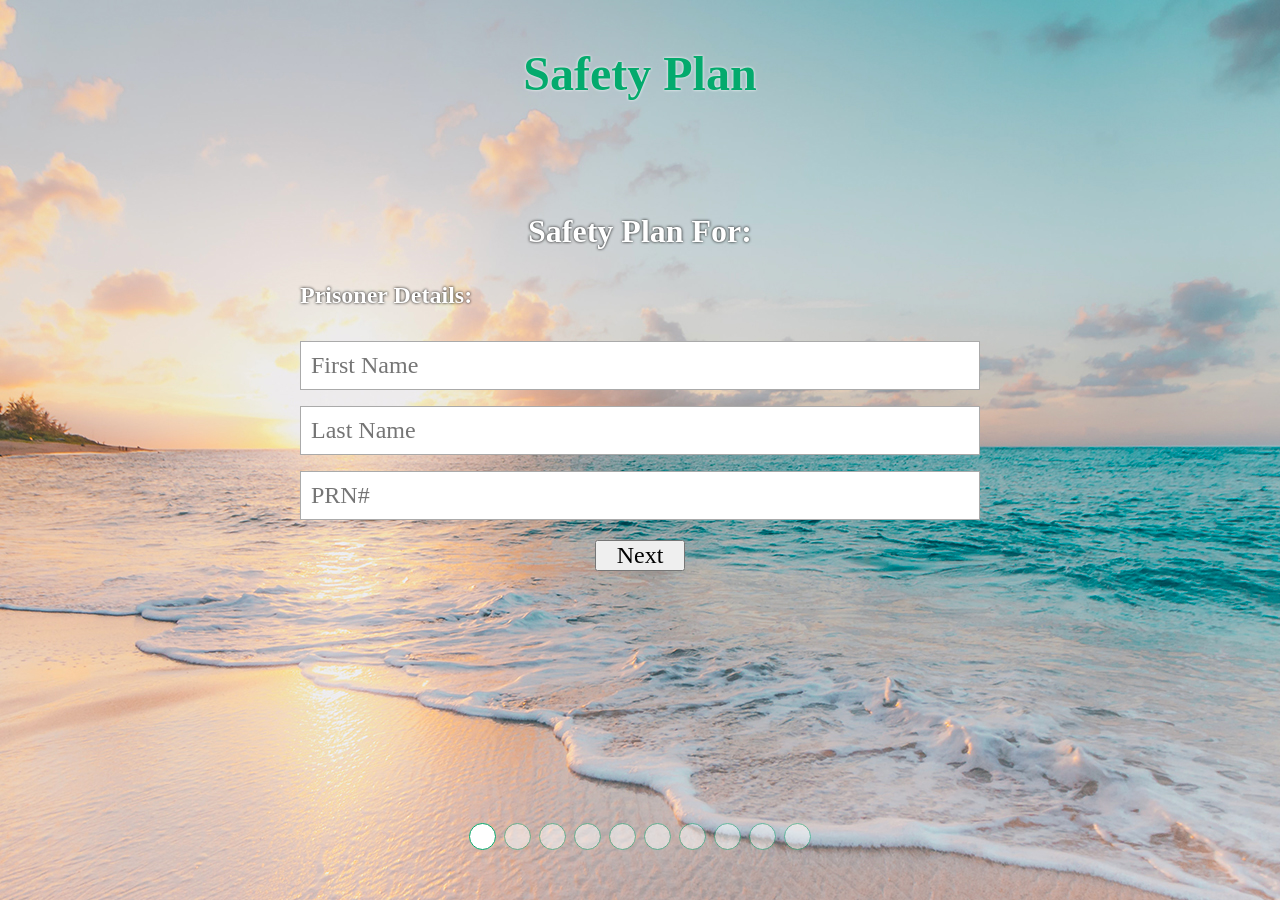
<file: Safety-Plan/index.html>
<!DOCTYPE html>
<html lang="en">
    <head>
        <meta charset="UTF-8" />
        <meta http-equiv="X-UA-Compatible" content="IE=edge" />
        <meta name="viewport" content="width=device-width, initial-scale=1.0" />
        <title>Safety Plan (Input)</title>
        <link rel="stylesheet" href="style.css" />
    </head>
    <body>
        <div class="container">

            <h1 class="title-h1">Safety Plan</h1>

            <form id="regForm">
                <!-- One "tab" for each step in the form: -->

                <div class="tab">
                    <h1>Safety Plan For:</h1>
                    <h4>Prisoner Details:</h4>
                    <p><input placeholder="First Name" /></p>
                    <p><input placeholder="Last Name" /></p>
                    <p><input placeholder="PRN#" /></p>
                </div>

                <div class="tab">
                    <h1>Sentence Length:</h1>
                    <h4>Sentence Start Date:</h4>
                    <p><input type="date" /></p>
                    <h4>Sentence End Date:</h4>
                    <p><input type="date" /></p>
                </div>

                <div class="tab">
                    <h1>My Goals & Aspirations:</h1>
                    <h4>What I want for my life and future is:</h4>
                    <p>
                        <textarea placeholder="" rows="1"></textarea>
                    </p>
                </div>

                <div class="tab">
                    <h1>Warning Signs:</h1>
                    <h4>What is an unbalanced life for me?</h4>
                    <p>
                        <textarea placeholder="" rows="1"></textarea>
                    </p>
                    <h4>How will I manage these things and stay balanced?</h4>
                    <p>
                        <textarea placeholder="" rows="1"></textarea>
                    </p>
                </div>

                <div class="tab">
                    <h1>Distressing Situations:</h1>
                    <h4>
                        What are the distressing situations that I'm going to
                        have to tolerate?
                    </h4>
                    <p>
                        <textarea placeholder="" rows="1"></textarea>
                    </p>
                    <h4>
                        How can I tolerate the situations without making them
                        worse?
                    </h4>
                    <p>
                        <textarea placeholder="" rows="1"></textarea>
                    </p>
                    <h4>
                        What sort of interactions with others could put me at
                        risk?
                    </h4>
                    <p>
                        <textarea placeholder="" rows="1"></textarea>
                    </p>
                    <h4>What can I do when this happens?</h4>
                    <p>
                        <textarea placeholder="" rows="1"></textarea>
                    </p>
                </div>

                <div class="tab">
                    <h1>My Unhealthy & Risky Thoughts:</h1>
                    <h4>
                        What might I be thinking when I'm at risk or
                        reoffending?
                    </h4>
                    <p>
                        <textarea placeholder="" rows="1"></textarea>
                    </p>
                    <h4>What can I tell myself to stop my risky thoughts?</h4>
                    <p>
                        <textarea placeholder="" rows="1"></textarea>
                    </p>
                </div>

                <div class="tab">
                    <h1>My Unhealthy & Risky Feelings:</h1>
                    <h4>
                        How might I feel emotionlly when I'm at risk of
                        reoffending?
                    </h4>
                    <p>
                        <textarea placeholder="" rows="1"></textarea>
                    </p>
                    <h4>Physical feelings that go with these emotions</h4>
                    <p>
                        <textarea placeholder="" rows="1"></textarea>
                    </p>
                    <h4>What can I do to manage these emotions?</h4>
                    <p>
                        <textarea placeholder="" rows="1"></textarea>
                    </p>
                </div>

                <div class="tab">
                    <div id="inputDiv">
                        <h1>High Risk Situations:</h1>
                        <h4>High risk situation1:</h4>
                        <p>
                            <textarea placeholder="" rows="1"></textarea>
                        </p>
                        <h4>Why is this a risk for me?</h4>
                        <p>
                            <textarea placeholder="" rows="1"></textarea>
                        </p>
                        <h4>
                            What will I do to manage or cope with this high risk
                            situation?
                        </h4>
                        <p>
                            <textarea placeholder="" rows="1"></textarea>
                        </p>
                    </div>

                    <div id="content"></div>

                    <input
                        type="button"
                        value="Add High Risk Situation"
                        onclick="addRow(1)"
                    />
                    <input
                        type="button"
                        value="Remove High Risk Situation"
                        onclick="removeRow(1)"
                    />
                </div>

                <div class="tab">
                    <h1>Release Plan:</h1>
                    <h4>Where will I live?</h4>
                    <p>
                        <textarea placeholder="" rows="1"></textarea>
                    </p>
                    <h4>What are my employment plans?</h4>
                    <p>
                        <textarea placeholder="" rows="1"></textarea>
                    </p>
                    <h4>
                        What do I plan to do with my spare time?(e.g. hobbies,
                        activites)
                    </h4>
                    <p>
                        <textarea placeholder="" rows="1"></textarea>
                    </p>
                </div>

                <div class="tab">
                    <h1>Support Network:</h1>
                    <h4>Whoare my personal supports?</h4>
                    <p>
                        <textarea placeholder="Name" rows="1"></textarea>
                    </p>
                    <p>
                        <textarea placeholder="Contact Details" rows="1"></textarea>
                    </p>
                    <h4>Who are my professional supports?</h4>
                    <p>
                        <textarea placeholder="Name" rows="1"></textarea>
                    </p>
                    <p>
                        <textarea placeholder="Contact Details" rows="1"></textarea>
                    </p>
                    <h4>
                        If my behaviour endangers others or myself, I want my
                        supports to:
                    </h4>
                    <p>
                        <textarea placeholder="" rows="1"></textarea>
                    </p>
                </div>
    
            </form>
            
            <div class="btn-section">
                <button
                    type="button"
                    id="prevBtn"
                    onclick="nextPrev(-1)"
                >
                    Previous
                </button>
                <button
                    type="button"
                    id="nextBtn"
                    onclick="nextPrev(1)"
                >
                    Next
                </button>
            </div>

            <!-- Circles which indicates the steps of the form: -->
            <div id="circle-div">
                <span class="step"></span>
                <span class="step"></span>
                <span class="step"></span>
                <span class="step"></span>
                <span class="step"></span>
                <span class="step"></span>
                <span class="step"></span>
                <span class="step"></span>
                <span class="step"></span>
                <span class="step"></span>
            </div>

        </div>

        <script src="index.js"></script>
    </body>
</html>
</file>
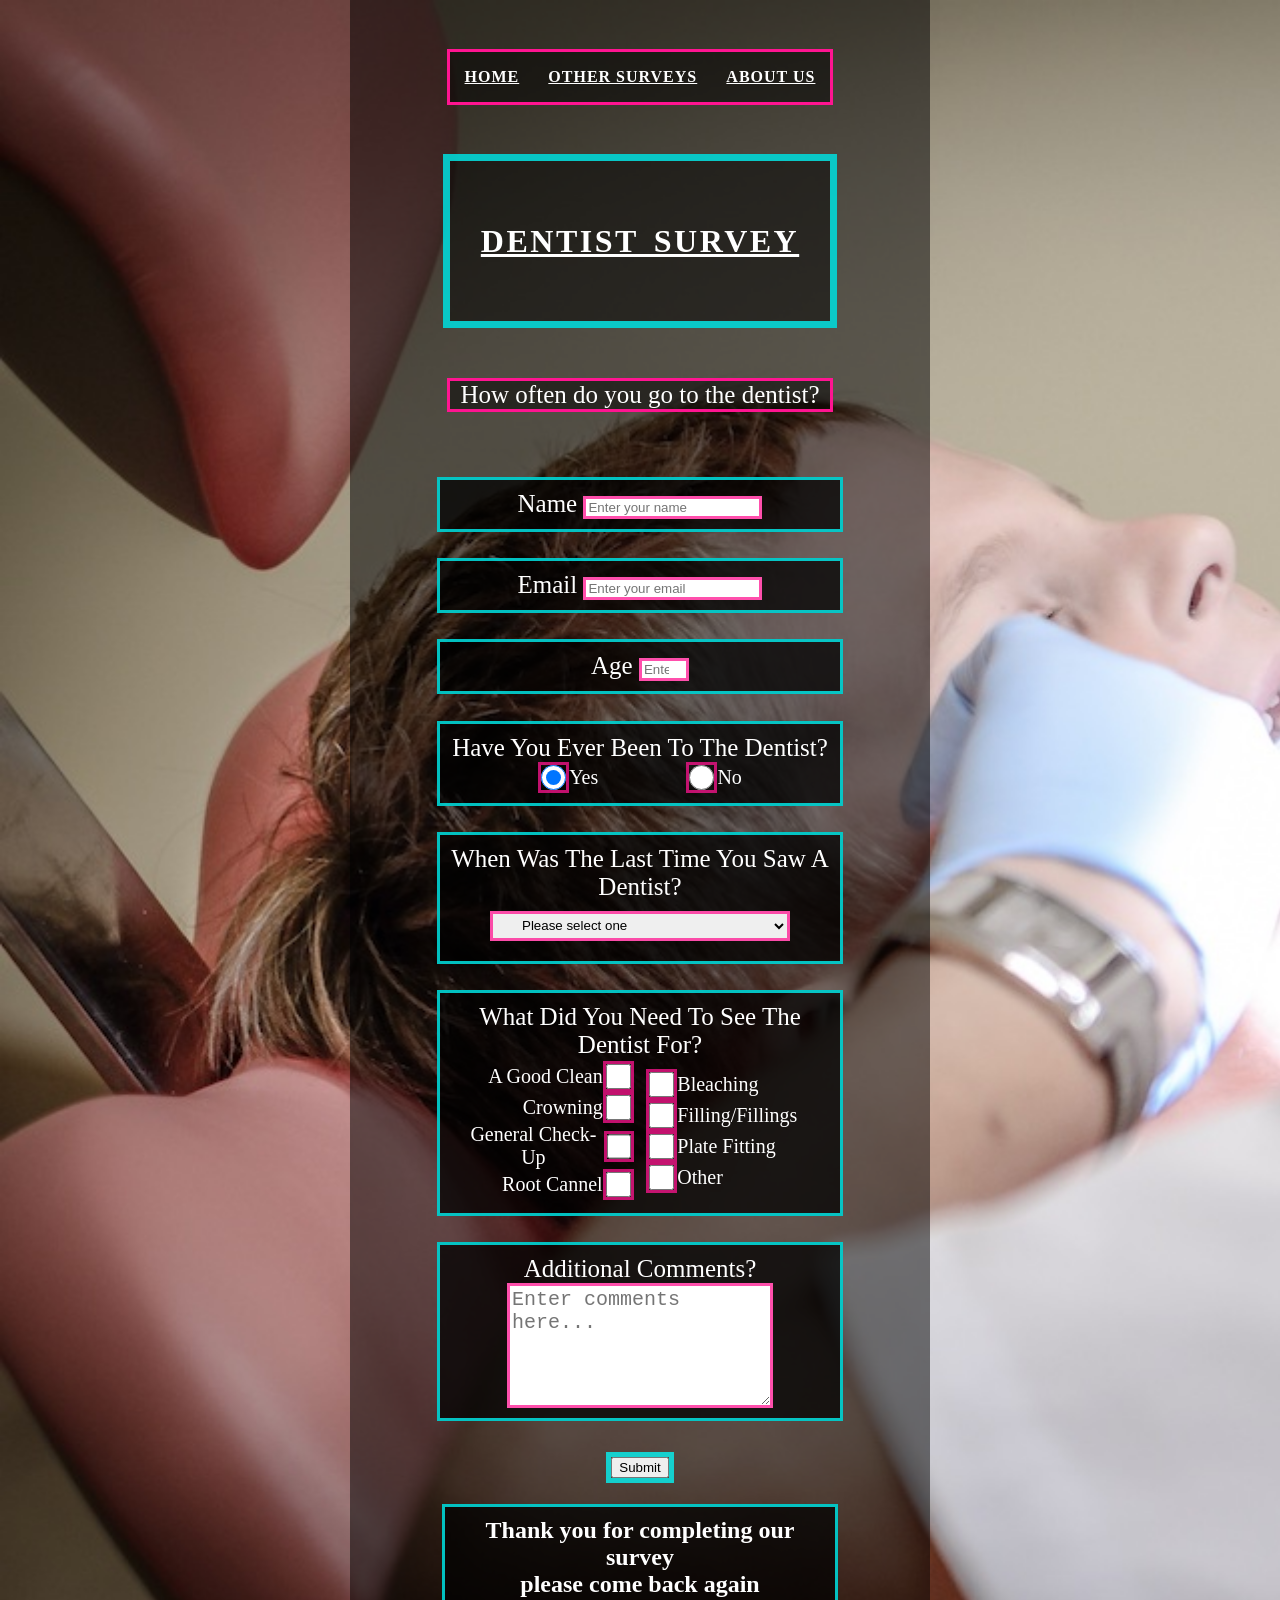
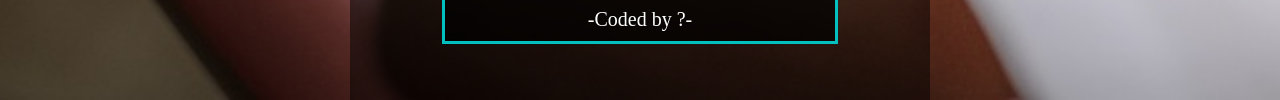
<file: Survey/index.html>
<!DOCTYPE html>
<html lang="en">

<head>
    <meta charset="UTF-8">
    <meta name="viewport" content="width=device-width, initial-scale=1.0">
    <link rel="stylesheet" href="style.css">
    <title>Survey</title>
</head>

<body>

    <div id="mainpage">
        
        <nav id="nav">
            <a href="#home"><strong>Home</strong></a>
            <a href="#homepage"><strong>Other Surveys</strong></a>
            <a href="#about-us"><strong>About Us</strong></a>
        </nav>
        
        <h1 id="title">Dentist Survey</h1>
        
        <p id="description">How often do you go to the dentist?</p>

        <form id="survey-form">
            <label class="label" id="name-label">Name
                <input type="text" name="name" id="name" placeholder="Enter your name" required>
            </label>

            <label class="label" id="email-label">Email
                <input type="email" name="email" id="email" placeholder="Enter your email" required>
            </label>

            <label class="label" id="number-label">Age
                <input type="number" name="age" id="number" min="5" max="25" placeholder="Enter your age">
            </label>

            <label class="label" id="label-yes-no">Have you ever been to the dentist?
                <div class="yes-no-buttons">
                    <p>
                        <input class="radio" type="radio" name="yes-no" value="yes" checked />Yes
                    </p>
                    <p>
                        <input class="radio" type="radio" name="yes-no" value="no" />No
                    </p>
                </div>
            </label>

            <label class="label" id="label-dropdown">When was the last time you saw a dentist?
                <select id="dropdown" name="option" required>
                    <option disabled selected value="">Please select one</option>
                    <option value="first">Last Week</option>
                    <option value="second">Last Month</option>
                    <option value="third">6 Months +</option>
                    <option value="fourth">12 Months +</option>
                    <option value="fifth">24 Months +</option>
                </select>
            </label>

            <label class="label" id="label-options">What did you need to see the dentist for?
                <div class="options">
                    <div class="option-column">
                        <p>A good clean<input class="input" type="checkbox" name="Action" value="A good clean"></p>
                        <p>Crowning<input class="input" type="checkbox" name="Adventure" value="Crowning"></p>
                        <p>General Check-Up<input class="input" type="checkbox" name="Battle Royale" value="General Check-Up"></p>
                        <p>Root Cannel<input class="input" type="checkbox" name="Fighting" value="Root Cannel"></p>
                    </div>
                    <div class="option-column" id="right">
                        <p><input class="input" type="checkbox" name="Rougelike" value="Bleaching">Bleaching</p>
                        <p><input class="input" type="checkbox" name="RPG" value="Filling/Fillings">Filling/Fillings</p>
                        <p><input class="input" type="checkbox" name="Shooter" value="Plate Fitting">Plate Fitting</p>
                        <p><input class="input" type="checkbox" name="Other" value="Other">Other</p>
                    </div>
                </div>
            </label>

            <label class="label" id="label-comments">Additional Comments?
                <p><textarea name="comments" id="comments" cols="20" rows="5"
                        placeholder="Enter comments here..."></textarea></p>
            </label>

            <input id="submit" type="submit">

            <footer>
                <strong>Thank you for completing our survey<br>please come back again</strong>
                <p>-Coded by ?-</p>
            </footer>
        </form>
    </div>

</body>

</html>
</file>
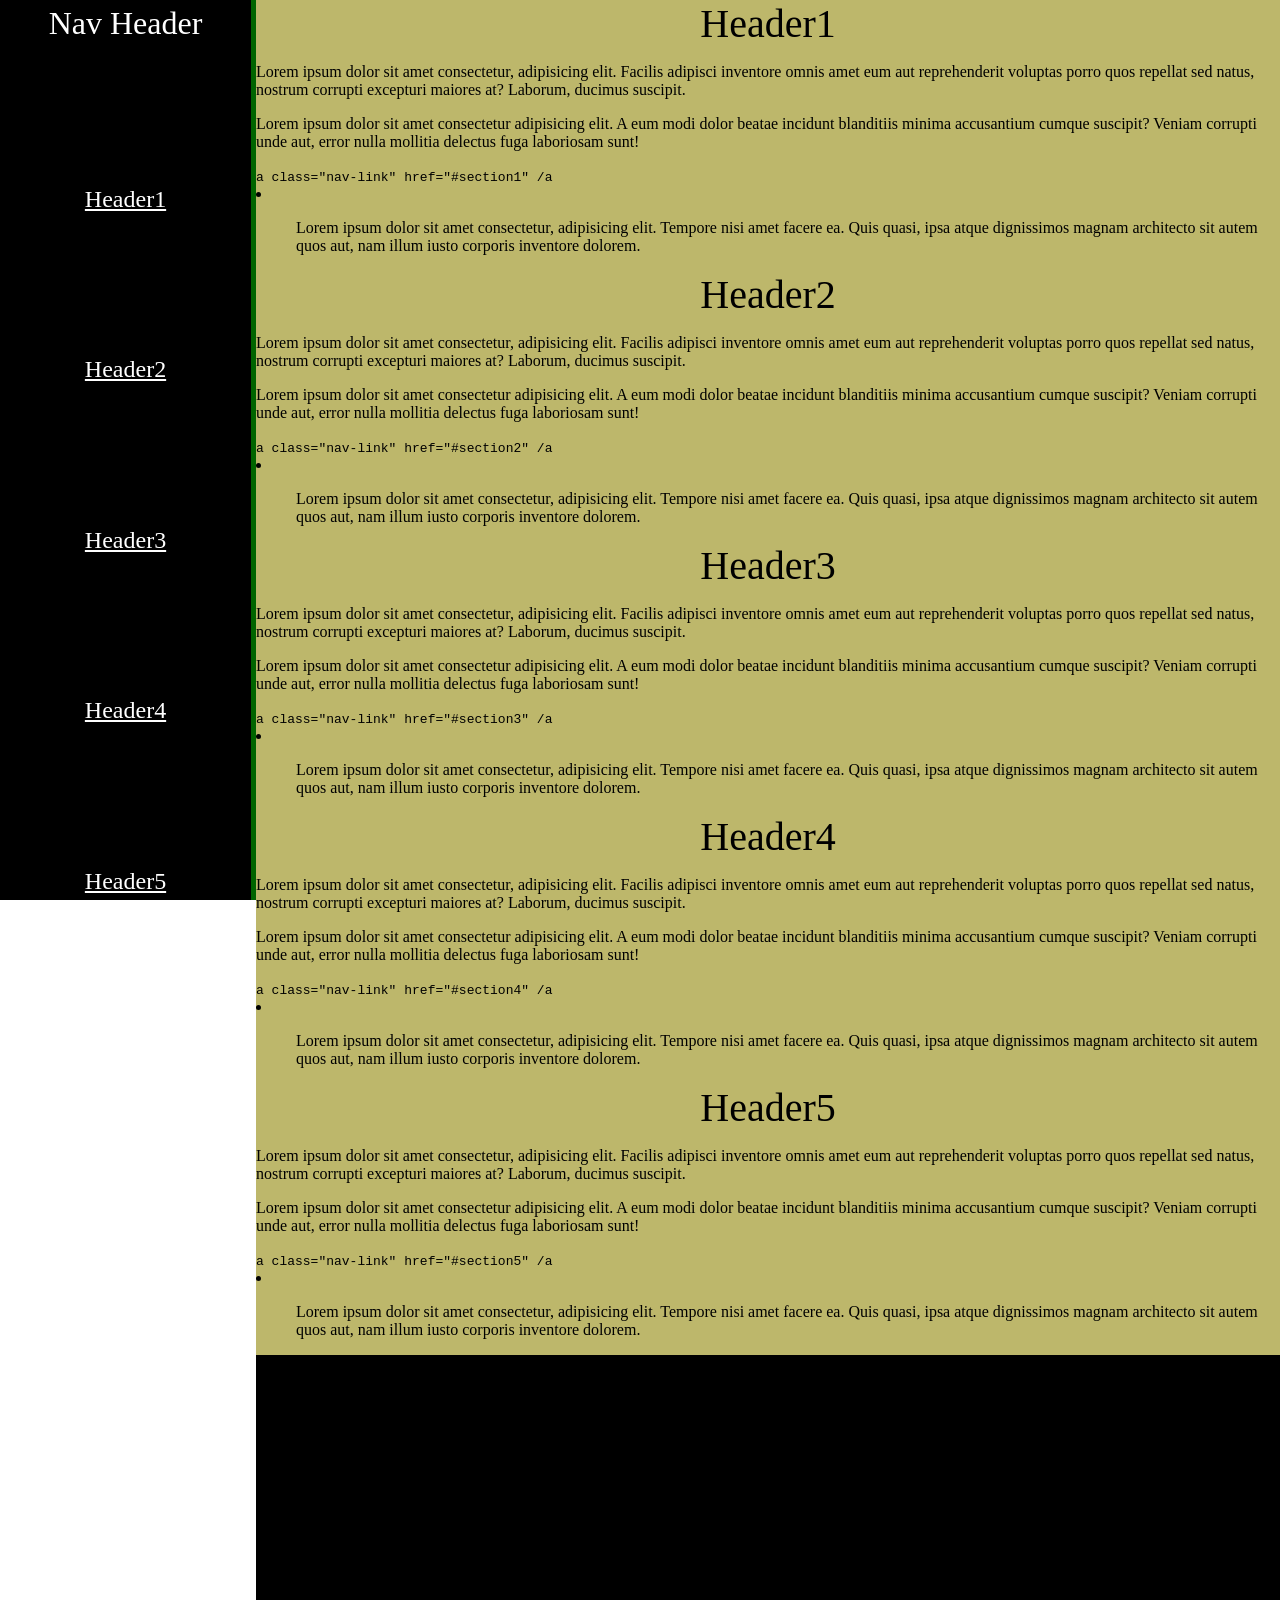
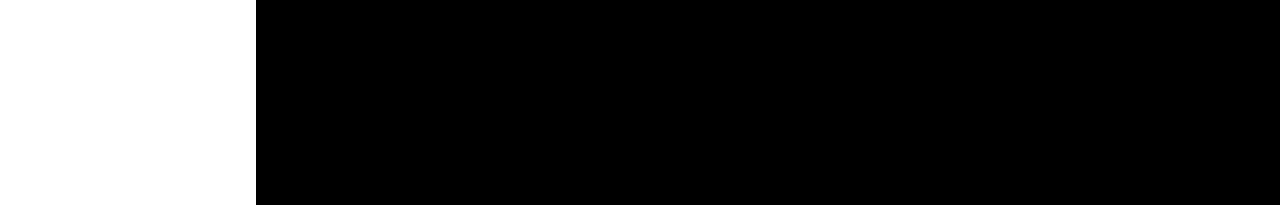
<file: Technical-Doc/index.html>
<!DOCTYPE html>
<html lang="en">

<head>
    <meta charset="UTF-8">
    <meta name="viewport" content="width=device-width, initial-scale=1.0">
    <link rel="stylesheet" href="style.css">
    <title>Technical Doc</title>
</head>

<body>
    <nav id="navbar">
        <header class="nav-header">Nav Header</header>
        <a class="nav-link" href="#header1">Header1</a>
        <a class="nav-link" href="#header2">Header2</a>
        <a class="nav-link" href="#header3">Header3</a>
        <a class="nav-link" href="#header4">Header4</a>
        <a class="nav-link" href="#header5">Header5</a>
    </nav>

    <!-- .main section needs at least 10 <p> elements
        .main section needs at least 5 <code> elements
        .main section needs at least 5 <li> elements 
    -->

    <main id="main-doc">
        <section id="header1" class="main-section">
            <header class="section-headers">Header1</header>
            <p>Lorem ipsum dolor sit amet consectetur, adipisicing elit. Facilis adipisci inventore omnis amet eum aut reprehenderit voluptas porro quos repellat sed natus, nostrum corrupti excepturi maiores at? Laborum, ducimus suscipit.</p>
            <p>Lorem ipsum dolor sit amet consectetur adipisicing elit. A eum modi dolor beatae incidunt blanditiis minima accusantium cumque suscipit? Veniam corrupti unde aut, error nulla mollitia delectus fuga laboriosam sunt!</p>
            <code> a class="nav-link" href="#section1" /a </code>
            <li>
                <ul>Lorem ipsum dolor sit amet consectetur, adipisicing elit. Tempore nisi amet facere ea. Quis quasi, ipsa atque dignissimos magnam architecto sit autem quos aut, nam illum iusto corporis inventore dolorem.</ul>
            </li>
        </section>
        <section id="header2" class="main-section">
            <header class="section-headers">Header2</header>
            <p>Lorem ipsum dolor sit amet consectetur, adipisicing elit. Facilis adipisci inventore omnis amet eum aut reprehenderit voluptas porro quos repellat sed natus, nostrum corrupti excepturi maiores at? Laborum, ducimus suscipit.</p>
            <p>Lorem ipsum dolor sit amet consectetur adipisicing elit. A eum modi dolor beatae incidunt blanditiis minima accusantium cumque suscipit? Veniam corrupti unde aut, error nulla mollitia delectus fuga laboriosam sunt!</p>
            <code> a class="nav-link" href="#section2" /a </code>
            <li>
                <ul>Lorem ipsum dolor sit amet consectetur, adipisicing elit. Tempore nisi amet facere ea. Quis quasi, ipsa atque dignissimos magnam architecto sit autem quos aut, nam illum iusto corporis inventore dolorem.</ul>
            </li>
        </section>
        <section id="header3" class="main-section">
            <header class="section-headers">Header3</header>
            <p>Lorem ipsum dolor sit amet consectetur, adipisicing elit. Facilis adipisci inventore omnis amet eum aut reprehenderit voluptas porro quos repellat sed natus, nostrum corrupti excepturi maiores at? Laborum, ducimus suscipit.</p>
            <p>Lorem ipsum dolor sit amet consectetur adipisicing elit. A eum modi dolor beatae incidunt blanditiis minima accusantium cumque suscipit? Veniam corrupti unde aut, error nulla mollitia delectus fuga laboriosam sunt!</p>
            <code> a class="nav-link" href="#section3" /a </code>
            <li>
                <ul>Lorem ipsum dolor sit amet consectetur, adipisicing elit. Tempore nisi amet facere ea. Quis quasi, ipsa atque dignissimos magnam architecto sit autem quos aut, nam illum iusto corporis inventore dolorem.</ul>
            </li>
        </section>
        <section id="header4" class="main-section">
            <header class="section-headers">Header4</header>
            <p>Lorem ipsum dolor sit amet consectetur, adipisicing elit. Facilis adipisci inventore omnis amet eum aut reprehenderit voluptas porro quos repellat sed natus, nostrum corrupti excepturi maiores at? Laborum, ducimus suscipit.</p>
            <p>Lorem ipsum dolor sit amet consectetur adipisicing elit. A eum modi dolor beatae incidunt blanditiis minima accusantium cumque suscipit? Veniam corrupti unde aut, error nulla mollitia delectus fuga laboriosam sunt!</p>
            <code> a class="nav-link" href="#section4" /a </code>
            <li>
                <ul>Lorem ipsum dolor sit amet consectetur, adipisicing elit. Tempore nisi amet facere ea. Quis quasi, ipsa atque dignissimos magnam architecto sit autem quos aut, nam illum iusto corporis inventore dolorem.</ul>
            </li>
        </section>
        <section id="header5" class="main-section">
            <header class="section-headers">Header5</header>
            <p>Lorem ipsum dolor sit amet consectetur, adipisicing elit. Facilis adipisci inventore omnis amet eum aut reprehenderit voluptas porro quos repellat sed natus, nostrum corrupti excepturi maiores at? Laborum, ducimus suscipit.</p>
            <p>Lorem ipsum dolor sit amet consectetur adipisicing elit. A eum modi dolor beatae incidunt blanditiis minima accusantium cumque suscipit? Veniam corrupti unde aut, error nulla mollitia delectus fuga laboriosam sunt!</p>
            <code> a class="nav-link" href="#section5" /a </code>
            <li>
                <ul>Lorem ipsum dolor sit amet consectetur, adipisicing elit. Tempore nisi amet facere ea. Quis quasi, ipsa atque dignissimos magnam architecto sit autem quos aut, nam illum iusto corporis inventore dolorem.</ul>
            </li>
        </section>
        
        <footer></footer>

    </main>



















</body>

</html>
</file>
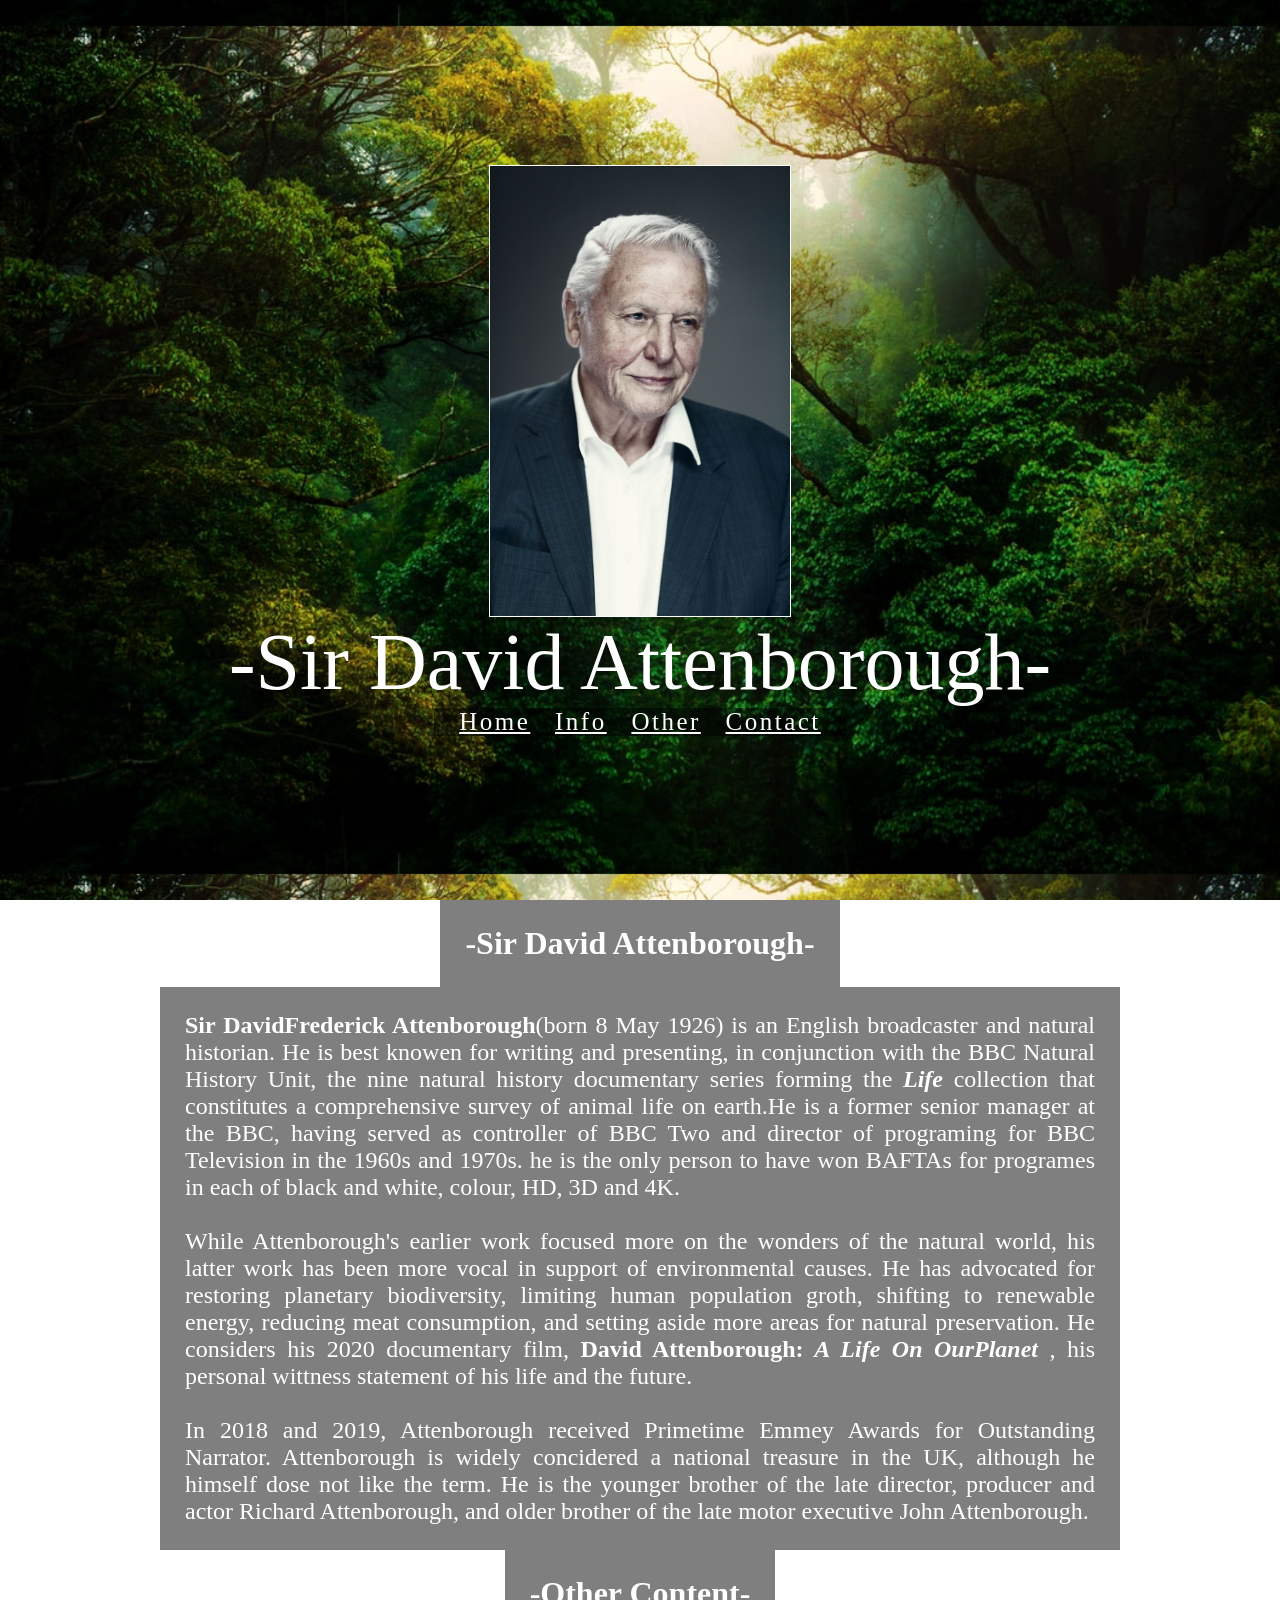
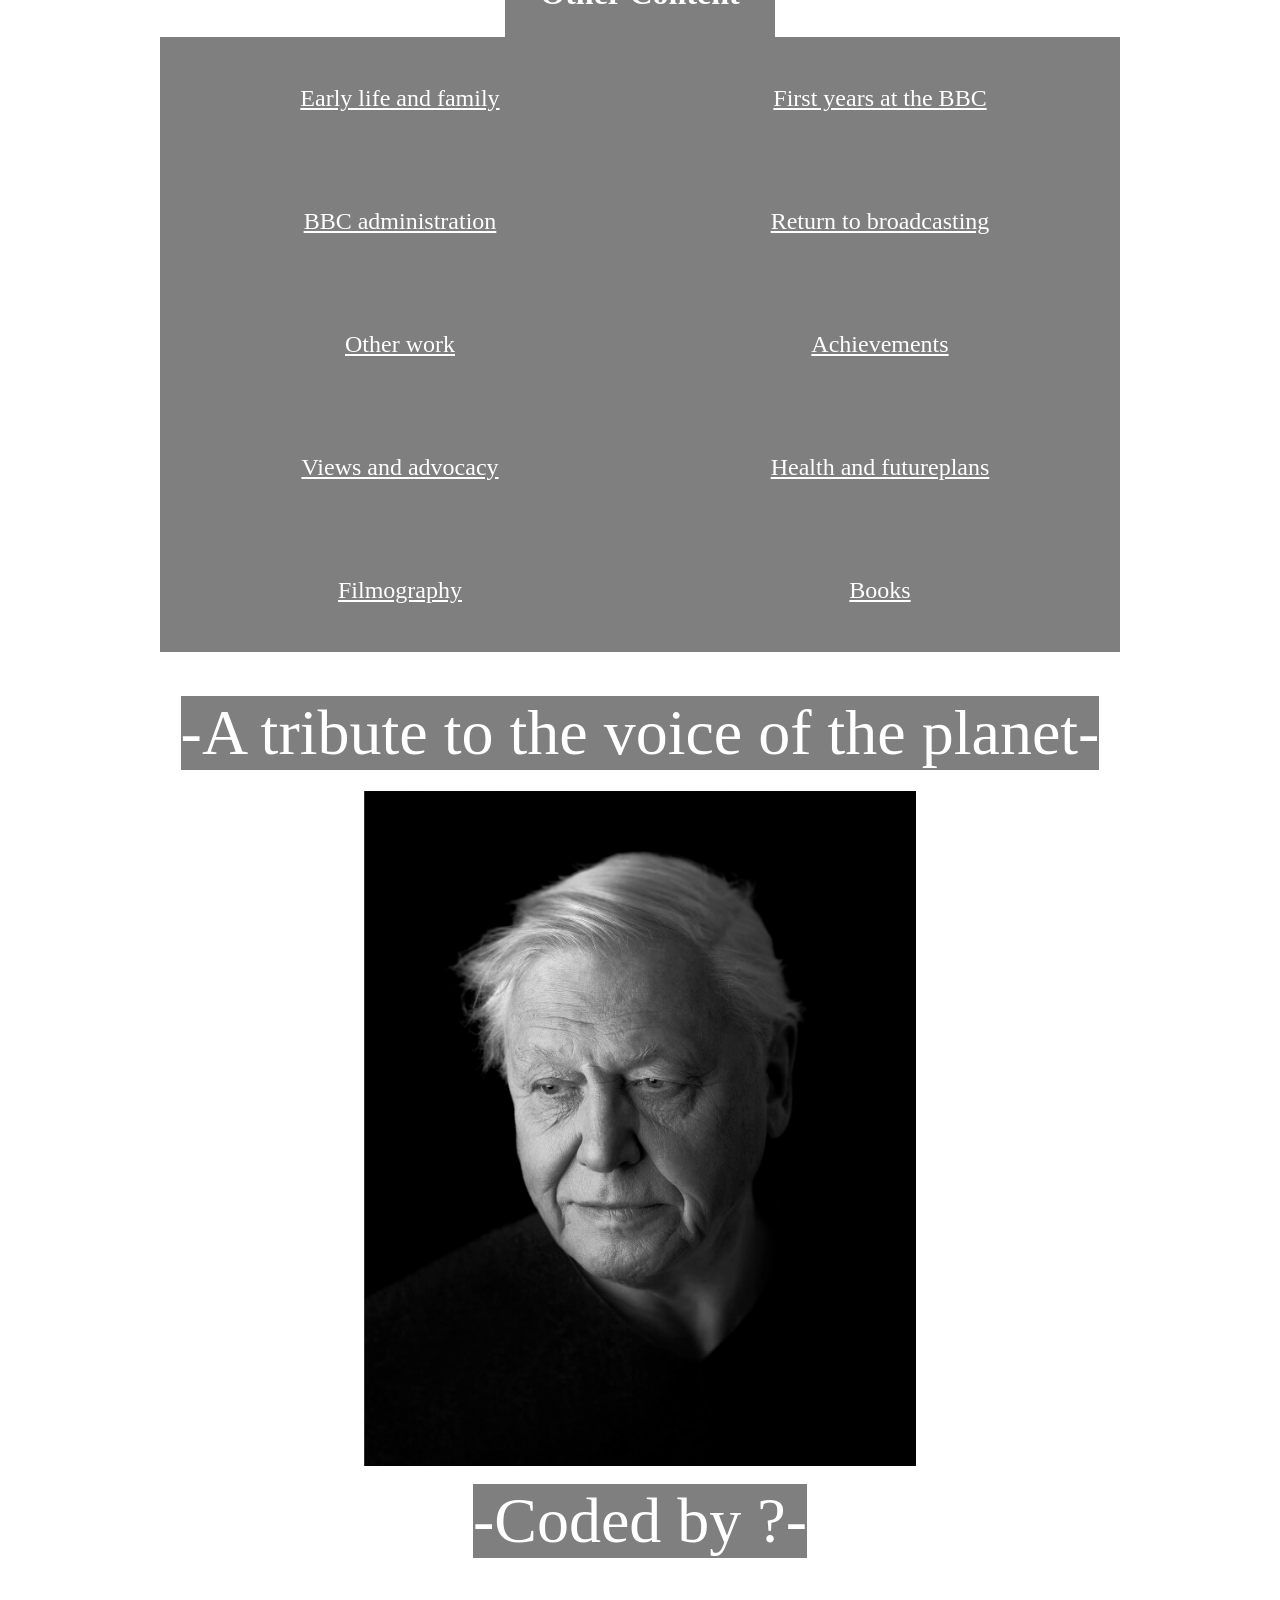
<file: Tribute-Page/index.html>
<!DOCTYPE html>
<html lang="en">

<head>
    <meta charset="UTF-8">
    <meta name="viewport" content="width=device-width, initial-scale=1.0">
    <link rel="stylesheet" href="style.css">
    <title>Tribute</title>
</head>

<body id="main">


    <header>
        <div id="img-div">
            <img id="image" src="images/D.A-bust-right.png" alt="">
            <figcaption id="img-caption">-Sir David Attenborough-</figcaption>
            <nav>
                <a class="nav-text" href="">Home</a>
                <a class="nav-text" href="#info-box-1">Info</a>
                <a class="nav-text" href="#other-content-box">Other</a>
                <a class="nav-text" href="#footer">Contact</a>
            </nav>
        </div>
    </header>

    <!-- <header >
        <div id="img-div">
            <img id="header-img" src="images/Attenborrugh-black&white-facing-right.jpg" alt="">
        </div>
        <div class="title-box">
            <div id="title">
                <p class="title-ends">A</p>
                    <div class="title-middle">
                        <p class="title-middle-top">Sir David</p>
                        <p class="title-middle-bottom">TTENBORRUG</p>
                    </div>
                <p class="title-ends">H</p>
            </div>    
        </div>
    </header>     -->

    <div id="info-box-1">

        <div id="title" class="info-title-box">
            <h1 class="info-title">-Sir David Attenborough-</h1>
        </div>

        <div id="info-box-2">

            <p id="tribute-info">
                <strong>Sir DavidFrederick Attenborough</strong>(born 8 May 1926) is an English broadcaster
                and natural historian. He is best knowen for writing and presenting, in conjunction with
                the BBC Natural History Unit, the nine natural history documentary series forming the
                <strong><em>Life</em></strong> collection that constitutes a comprehensive survey of animal
                life on earth.He is a former senior manager at the BBC, having served as controller of BBC
                Two and director of programing for BBC Television in the 1960s and 1970s. he is the only
                person to have won BAFTAs for programes in each of black and white, colour, HD, 3D and 4K.
                <br><br>
                While Attenborough's earlier work focused more on the wonders of the natural world, his
                latter work has been more vocal in support of environmental causes. He has advocated for
                restoring planetary biodiversity, limiting human population groth, shifting to renewable
                energy, reducing meat consumption, and setting aside more areas for natural preservation.
                He considers his 2020 documentary film,
                <strong>David Attenborough:<em> A Life On OurPlanet</em></strong>
                , his personal wittness statement of his life and the future.
                <br><br>
                In 2018 and 2019, Attenborough received Primetime Emmey Awards for Outstanding Narrator.
                Attenborough is widely concidered a national treasure in the UK, although he himself dose
                not like the term. He is the younger brother of the late director, producer and actor Richard
                Attenborough, and older brother of the late motor executive John Attenborough.
            </p>

        </div>

    </div>

    <div id="other-content-box">

        <div class="other-content-title-box">
            <h1 class="other-content-title">-Other Content-</h1>
        </div>

        <div class="other-content-options-box">

            <div class="option-column-left">
                <a id="tribute-link" href="early-life-and-family.html" target="_blank">Early life and family</a>
                <a id="tribute-link" href="bbc-administration.html" target="_blank">BBC administration</a>
                <a id="tribute-link" href="other-work.html" target="_blank">Other work</a>
                <a id="tribute-link" href="views-and-advocacy.html" target="_blank">Views and advocacy</a>
                <a id="tribute-link" href="filmography.html" target="_blank">Filmography</a>
            </div>

            <div class="option-column-right">
                <a id="tribute-link" href="first-years-at-the-bbc.html" target="_blank">First years at the BBC</a>
                <a id="tribute-link" href="return-to-broadcasting.html" target="_blank">Return to broadcasting</a>
                <a id="tribute-link" href="achievements-awards-and-recognition.html" target="_blank">Achievements
                    <a id="tribute-link" href="health-and-future-plans.html" target="_blank">Health and futureplans</a>
                    <a id="tribute-link" href="books.html" target="_blank">Books</a>
            </div>

        </div>

    </div>

    <footer id="footer">
        <figcaption class="tribute-text">
            -A tribute to the voice of the planet-
        </figcaption>
        <div id="footer-img-div">
            <img id="footer-img" src="images/attenbrough-black&white.jpg" alt="">
        </div>
        <figcaption class="tribute-text">
            -Coded by ?-
        </figcaption>
    </footer>

</body>

</html>



<!-- 
<div class="footer-title-box">
    <div id="footer-title">
        <p class="footer-title-ends">A</p>
        <div class="test">
            <p class="footer-title-middle-top">Sir David</p>
            <p class="footer-title-middle-bottom">TTENBORRUG</p>
        </div>
        <p class="footer-title-ends">H</p>
    </div>
</div> -->
</file>
<file: Safety-Plan/style.css>
* {
    scroll-behavior: smooth;
}

::-webkit-scrollbar{
    /* display: none; */
    width: 25px;
}

::-webkit-scrollbar-track{
    background-color: rgba(255, 255, 255, 0.5);
}

::-webkit-scrollbar-thumb{
    background: #04aa6d7e;
    border-radius: 10px;
    border: #ffffff00 solid 3px;
}

::-webkit-scrollbar-thumb:hover{
    background: #04aa6d;
    cursor: pointer;
}


body {
    box-sizing: border-box;
    height: 100vh;
    width: 100%;
    margin: 0;
    overflow: hidden;
    background-image: url(images/Caribbean-beach.jpg);
    background-position: center;
    background-repeat: no-repeat;
    background-size: cover;
    background-attachment: fixed;
}

/* Container */
.container{
    height: 100vh;
    width: 100%;
    display: flex;
    flex-direction: column;
    align-items: center;
    justify-content: space-evenly;
}

.title-h1{
    font-size: 3em;
    color: #04aa6d;
    text-align: center;
    text-shadow: white 0px 0px 3px;
    margin: auto;
  
}

h1,h2,h3 {
    color: white;
    text-align: center;
    text-shadow: black 0px 0px 3px;
    /* margin: auto; */
}

h4 {
    font-size: 1.5em;
    color: white;
    text-shadow: black 0px 0px 3px;
}

textarea {
    box-sizing: border-box;
    resize: none;
    padding: 10px;
    width: 100%;
    font-size: 1.5em;
    font-family: Raleway;
    border: 1px solid #aaaaaa;
}

/* Style the form */
#regForm {
    box-sizing: border-box;
    /* padding: 40px; */
    /* padding-top: auto; */
    /* padding-bottom: auto; */
    min-height:60%;
    max-height:60%;
    width: 100%;
    overflow: auto;
    margin: auto;
    padding-left: 400px;
    padding-right: 400px;
}

/* Style the input fields */
input {
    box-sizing: border-box;
    padding: 10px;
    width: 100%;
    font-size: 1.5em;
    font-family: Raleway;
    border: 1px solid #aaaaaa;
}

/* Mark input boxes that gets an error on validation: */
input.invalid {
    background-color: #ffdddd;
}

/* Hide all steps by default: */
.tab {
    display: none;
    
}

/* Circle div */
#circle-div {
    text-align: center;
    margin-top: auto;
    margin-bottom: auto;
}

/* Make circles that indicate the steps of the form: */
.step {
    height: 25px;
    width: 25px;
    margin: 0 2px;
    background-color: white;
    border: #04aa6d solid 1px;
    border-radius: 50%;
    display: inline-block;
    opacity: 0.5;
}

/* Mark the active step: */
.step.active {
    opacity: 1;
}

/* Mark the steps that are finished and valid: */
.step.finish {
    background-color: #04aa6d;
}

/* Style Buttons */
button {
    cursor: pointer;
    box-sizing: border-box;
    margin: 0em;
    font: 1.5em Raleway;
    padding: 0 20px;
    margin: 0 20px;
}

.btn-section {
    display: none;
    text-align: center;
    margin: 20px;
}


@media(max-width:1440px){
    /* Container */
    .container{
        height: 100vh;
        width: 100%;
        display: flex;
        flex-direction: column;
        align-items: center;
        justify-content: space-evenly;
    }
    /* Style the form */
    #regForm {
        box-sizing: border-box;
        /* padding: 40px; */
        /* padding-top: auto; */
        /* padding-bottom: auto; */
        min-height:60%;
        max-height:60%;
        width: 100%;
        overflow: auto;
        margin: auto;
        padding-left: 300px;
        padding-right: 300px;
    }
}

@media(max-width:1024px){

    /* Style the form */
    #regForm {
        box-sizing: border-box;
        /* padding: 40px; */
        /* padding-top: auto; */
        /* padding-bottom: auto; */
        min-height:60%;
        max-height:60%;
        width: 100%;
        overflow: auto;
        margin: auto;
        padding-left: 200px;
        padding-right: 200px;
    }
}

@media(max-width:817px){

    /* Style the form */
    #regForm {
        box-sizing: border-box;
        /* padding: 40px; */
        /* padding-top: auto; */
        /* padding-bottom: auto; */
        min-height:60%;
        max-height:60%;
        width: 100%;
        overflow: auto;
        margin: auto;
        padding-left: 100px;
        padding-right: 100px;
    }
}

@media(max-width:768px){

    /* Style the form */
    #regForm {
        box-sizing: border-box;
        /* padding: 40px; */
        /* padding-top: auto; */
        /* padding-bottom: auto; */
        min-height:60%;
        max-height:60%;
        width: 100%;
        overflow: auto;
        margin: auto;
        padding-left: 100px;
        padding-right: 100px;
    }
}

@media(max-width:425px){

    /* Style the form */
    #regForm {
        box-sizing: border-box;
        /* padding: 40px; */
        /* padding-top: auto; */
        /* padding-bottom: auto; */
        min-height:60%;
        max-height:60%;
        width: 100%;
        overflow: auto;
        margin: auto;
        padding-left: 10px;
        padding-right: 10px;
    }

    .step {
        height: 20px;
        width: 20px;
        margin: 0 2px;
        background-color: white;
        border: none;
        border-radius: 50%;
        display: inline-block;
        opacity: 0.5;
    }

    /* Style Buttons */
    button {
        cursor: pointer;
        box-sizing: border-box;
        margin: 0em;
        font: 1.5em Raleway;
        padding: 0 5px;
        margin: 0 5px;
    }

    .btn-section {
        display: none;
        text-align: center;
        margin: 20px;
    }
    
    ::-webkit-scrollbar{
        display: none;
        width: 20px;
    }
}
</file>
<file: Survey/style.css>
body {
    background-image: url(dentistry.jpg);
    background-size: cover;
    margin: 0;
    padding: 0;
    height: 1700px;
}

#mainpage {
    height: 100%;
    margin-left: 350px;
    margin-right: 350px;
    background-color: rgba(0, 0, 0, 0.5);
    padding-left: 100px;
    padding-right: 100px;
    display: flex;
    flex-direction: column;
    justify-content: space-evenly;
    align-items: center;
}

#nav {
    width: 100%;
    height: 50px;
    border: rgba(255, 20, 145, 1) solid 3px;
    background-color: rgba(0, 0, 0, 0.5);
    display: flex;
    flex-direction: row;
    justify-content: space-around;
    align-items: center;
    text-align: center;
}

a {
    text-transform: uppercase;
    letter-spacing: 1px;
    color: white;
}

#title {
    width: 100%;
    height: 100px;
    display: flex;
    flex-direction: column;
    align-items: center;
    justify-content: space-evenly;
    text-align: center;
}

h1 {
    width: 100%;
    letter-spacing: 2.5px;
    word-spacing: 5px;
    text-transform: uppercase;
    padding-top: 30px;
    padding-bottom: 30px;
    text-decoration: underline;
    margin-top: 0;
    margin-bottom: 0;
    border: rgba(0, 255, 255, 0.75) solid 7px;
    background-color: rgba(0, 0, 0, 0.5);
    color: white;
}

#description {
    width: 100%;
    display: flex;
    flex-direction: column;
    justify-content: center;
    background-color: rgba(0, 0, 0, 0.5);
    color: white;
    font-size: 25px;
    border: rgba(255, 20, 145, 1) solid 3px;
}

#survey-form {
    width: 100%;
    display: flex;
    flex-direction: column;
    justify-content: space-evenly;
    align-items: center;
    height: 70%;
}

.label {
    width: 100%;
    color: white;
    font-size: 25px;
    border: rgba(0, 255, 255, 0.75) solid 3px;
    background-color: rgba(0, 0, 0, 0.75);
    text-align: center;
    margin: 10px;
    padding: 10px;
    text-transform: capitalize;
}

h2 {
    letter-spacing: 1px;
    word-spacing: 1px;
    text-align: center;
    color: white;
    background-color: rgba(0, 0, 0, 0.75);
    padding-left: 20px;
    padding-right: 20px;
    padding-top: 5px;
    padding-bottom: 5px;
    border: rgba(0, 255, 255, 0.75) solid 3px;
}

footer {
    width: 100%;
    padding-top: 10px;
    padding-bottom: 10px;
    padding-left: 5px;
    padding-right: 5px;
    color: white;
    border: rgba(0, 255, 255, 0.75) solid 3px;
    background-color: rgba(0, 0, 0, 0.75);
    font-size: x-large;
    display: flex;
    flex-direction: column;
    align-items: center;
    justify-content: space-evenly;
}

#label-yes-no {
    display: flex;
    flex-direction: column;
    justify-content: space-evenly;
    align-items: center;
}

#label-options {
    height: 200px;
    display: flex;
    flex-direction: column;
    justify-content: space-evenly;
    align-items: center;
}

.options {
    width: 100%;
    height: 100%;
    display: flex;
    flex-direction: row;
    justify-content: space-evenly;
    align-items: center;
}
.option-column{
    width: 45%;
    display: flex;
    flex-direction: column;
    align-items: flex-end;
    justify-content: center;
}
#right {
    width: 45%;
    display: flex;
    flex-direction: column;
    align-items: flex-start;
    justify-content: center;
}

p {
    color: white;
    margin: 0;
    display: flex;
    align-items: center;
    font-size: 20px;
}

.radio {
    outline: rgba(255, 20, 145, 0.75) solid 3px;
    width: 25px;
    height: 25px;
    margin: 3px;
}

.yes-no-buttons {
    width: 100%;
    display: flex;
    flex-direction: row;
    justify-content: space-evenly;
    align-items: center;
}

.input {
    width: 25px;
    height: 25px;
    margin: 3px;
    outline: rgba(255, 20, 145, 0.75) solid 3px;
}

#label-dropdown {
    display: flex;
    flex-direction: column;
    align-items: center;
    justify-content: space-evenly;
}

#dropdown {
    width: 300px;
    height: 30px;
    margin: 10px;
    padding-left: 25px;
    padding-right: 25px;
    border: rgba(255, 20, 145, 0.75) solid 3px;
}

#comments {
    font-size: x-large;
    width: 100%; 
    border: rgba(255, 20, 145, 0.75) solid 3px;
}

#label-comments {
    display: flex;
    flex-direction: column;
    justify-content: space-evenly;
    align-items: center;
}

#submit {
    margin: 20px;
    outline: rgba(0, 255, 255, 0.75) solid 5px;
}

#name {
    border: rgba(255, 20, 145, 0.75) solid 3px;
}

#email {
    border: rgba(255, 20, 145, 0.75) solid 3px;
}

#number {
    border: rgba(255, 20, 145, 0.75) solid 3px;
}

strong {
    margin-bottom: 10px;
    text-align: center;
}
</file>
<file: Technical-Doc/style.css>
body {
    box-sizing: border-box;
    margin: 0;
}

#navbar {
    box-sizing: border-box;
    height: 100vh;
    width: 20%;
    color: white;
    background-color: black;
    border-right: darkgreen solid 5px;
    display: flex;
    flex-direction: column;
    align-items: center;
    justify-content: space-between;
    position: fixed;
}

.nav-header {
    box-sizing: border-box;
    margin: 5px;
    width: 100%;
    font-size: 32px;
    text-align: center;
}

.nav-link {
    box-sizing: border-box;
    color: white;
    margin: 5px;
    width: 75%;
    font-size: 24px;
    text-align: center;
}

#main-doc {
    box-sizing: border-box;
    margin-left: 20%;
    background: darkkhaki;
}

.section-headers {
    box-sizing: border-box;
    text-align: center;
    font-size: 40px;
}

#section1 {
    /* box-sizing: border-box; */
    /* height: 50vh;
    width: 100%; */
    background-color: darkmagenta;
}
#section2 {
    /* box-sizing: border-box; */
    /* height: 50vh;
    width: 100%; */
    background-color: darkolivegreen;
}
#section3 {
    /* box-sizing: border-box; */
    /* height: 50vh;
    width: 100%; */
    background-color: darkorange;
}
#section4 {
    /* box-sizing: border-box; */
    /* height: 50vh;
    width: 100%; */
    background-color: darkorchid;
}
#section5 {
    /* height: 50vh;
    width: 100%; */
    background-color: darkorange;
}

.main_section {
    box-sizing: border-box;
    height: 50vh;
    width: 100%;
}

footer {
    box-sizing: border-box;
    width: 100;
    height: 50vh;
    background-color: black;
}

@media (max-width: 561px) {
    .main-section {
        height: 75vh;
    }

    .nav-header {
        font-size: 16px;
    }

    .nav-link {
        font-size: 16px;
    }
}
</file>
<file: Tribute-Page/style.css>
body {
    margin: 0;
    background-image: url(images/nature.jpg);
    background-position: center;
    background-size: contain;
    background-attachment: fixed;
    display: flex;
    flex-direction: column;
    align-items: center;

}

nav {
    width: 50%;
    display: flex;
    flex-direction: row;
    align-items: center;
    justify-content: space-evenly;
    background-color: rgba(0, 0, 0, 0.5);
    /* opacity: 0; */
}

nav:hover {
    opacity: 1;
}

.nav-text{
    color: white;
    font-size: 25px;
    letter-spacing: 2.5px;
}

header {
    height: 100vh;
    width: 98.96vw;
    display: flex;
    flex-direction: column;
    align-items: center;
    justify-content: center;
}

#img-div {
    height: 50%;
    display: flex;
    flex-direction: column;
    align-items: center;
    justify-content: center;
}

#image {
    height: 100%;
    border: white solid 1px;
}

#img-caption {
    font-size: 80px;
    color: white;
}

#info-box-1 {
    height: auto;
    width: 75%;
    margin: 0;
    display: flex;
    flex-direction: column;
    align-items: center;
    justify-content: space-evenly;
}

.info-title-box {
    height: 10%;
    background-color: rgba(0, 0, 0, 0.5);
}

.info-title {
    color: white;
    margin: 25px;
}

#info-box-2 {
    width: 100%;
    height: auto;
}

#tribute-info {
    background-color: rgba(0, 0, 0, 0.5);
    height: 100%;
    padding: 25px;
    margin: 0;
    font-size: 24px;
    color: white;
    text-align: justify;
    
}

#other-content-box {
    height: auto;
    width: 75%;
    display: flex;
    flex-direction: column;
    align-items: center;
    justify-content: space-evenly;
}

.other-content-title-box {
    height: 10%;
    background-color: rgba(0, 0, 0, 0.5);
}

.other-content-title {
    color: white;
    margin: 25px;
}

.other-content-options-box {
    background-color: rgba(0, 0, 0, 0.5);
    display: flex;
    flex-direction: row;
    align-items: center;
    justify-content: space-evenly;
    width: 100%;

}

.option-column-left {
    height: 100%;
    width: 50%;
    display: flex;
    flex-direction: column;
    align-items: center;
    justify-content: space-around;
}

.option-column-right {
    height: 100%;
    width: 50%;
    display: flex;
    flex-direction: column;
    align-items: center;
    justify-content: space-around;
}

#tribute-link {
    color: white;
    font-size: 24px;
    margin: 10%;
}

#footer {
    height: 100vh;
    width: 98.96vw;
    margin: 25px;
    display: flex;
    flex-direction: column;
    align-items: center;
    justify-content: space-evenly;
}

#footer-img-div {
    height: 75%;
}

#footer-img {
    height: 100%;
    border: white solid 1px;
}

.tribute-text {
    background-color: rgba(0, 0, 0, 0.5);
    color: white;
    font-size: 64px;
}

























/* #main {
    margin: 0;
    background-color: black;
    display: flex;
    flex-direction: column;
    justify-content: center;
    align-items: center;
}

nav {
    width: 100%;
    display: flex;
    flex-direction: row;
    justify-content: space-evenly;
    align-items: center;
    
}

.nav-text {
    color: white;
    font-size: 25px;
    margin: 5px;
}

header {
    height: 100vh;
    width: 100%;
    background-color: rgb(45, 45, 45);
    background-image: url(images/nature.jpg);
    background-position: center;
    background-size: contain;
    background-attachment: fixed;
    display: flex;
    flex-direction: column;
    justify-content: center;
    align-items: center;
}

.title-box {
    height: 25%;
    width: 75%;
    border-top: white solid 10px;
    border-bottom: white solid 10px;
    background-color: rgba(0, 0, 0, 0.25);
    display: flex;
    flex-direction: column;
    justify-content: center;
    align-items: center;
}

#title{
    display: flex;
    flex-direction: row;
    align-items: center;
    justify-content: center;
}

.title-ends {
    color: white;
    font-size: 10.5em;
    margin: 0;
}

.title-middle-top {
    color: white;
    font-size: 2.5em;
    letter-spacing: 5px;
    margin: 0;
    display: flex;
    flex-direction: column;
    justify-content: center;
    align-items: center;
    height: 30px;
}

.title-middle-bottom {
    display: flex;
    flex-direction: column;
    justify-content: center;
    align-items: center;
    color: white;
    font-size: 7.5em;
    letter-spacing: 2.5px;
    margin: 0;
    padding: 0;
    height: 100px;
}

.info-background{
    height: 100%;
    margin-top: 12.5%;
    margin-left: 12.5%;
    margin-right: 12.5%;
    margin-bottom: 12.5%;
    background-image: url(images/bridge.jpg);
    background-size: contain;
    background-position: center;
    background-attachment: fixed;
    display: flex;
    flex-direction: column;
    justify-content: center;
    align-items: center;
}

#info-box {
    height: 100%;
    width: 75%;
    margin-top: 5%;
    margin-bottom: 5%;
    display: flex;
    flex-direction: column;
    align-items: center;
    justify-content: space-evenly;
}

.info-title-box {
    background-color: rgba(0, 0, 0, 0.5);
    margin-top: 5%;
    border-top: white solid 10px;
    border-left: white solid 10px;
    border-right: white solid 10px;
    border-bottom: white solid 10px;
    padding-left: 50px;
    padding-right: 50px;
}

.info-title {
    color: white;
    font-size: 2.5em;
    margin-top: 5px;
    margin-bottom: 5px;
}

#img-div {
    background-color: rgba(0, 0, 0, 0.5);
    height: 600px;
    width: 400px;
    margin: 5%;
    display: flex;
    flex-direction: column;
    align-items: center;
    justify-content: space-evenly;
}

#img {
    height: 80%;
    width: 80%;
}

#img-caption {
    color: white;
    font-size: 2em;
    letter-spacing: 1px;
    padding: 20px;
    border-top: white solid 10px;
    border-bottom: white solid 10px;
}

.about-info-box {
    width: 75%;
    padding: 25px;
    margin-bottom: 5%;
    border: white solid 10px;
    background-color: rgba(0, 0, 0, 0.5);
    display: flex;
    flex-direction: column;
    align-items: center;
}

#tribute-info {
    color: white;
    letter-spacing: 1px;
    margin: 0;
    font-size: 25px;
    text-align: justify;
}

.other-background {
    height: 105vh;
    width: 84%;
    background-color: white;
    background-image: url(images/ocean.jpg);
    background-size: contain;
    background-position: center;
    background-attachment: fixed;
    display: flex;
    flex-direction: column;
    justify-content: center;
    align-items: center;
}

#other-content-box {
    height: 100%;
    width: 75%;
    margin-top: 2%;
    display: flex;
    flex-direction: column;
    align-items: center;
    justify-content: space-evenly;
}

.other-content-title-box {
    margin-top: 5%;
    border: white solid 10px;
    background-color: rgba(0, 0, 0, 0.5);
    padding-left: 50px;
    padding-right: 50px;
}

.other-content-title {
    color: white;
    font-size: 2.5em;
    margin-top: 5px;
    margin-bottom: 5px;
}

.other-content-options-box {
    background-color: rgba(0, 0, 0, 0.5);
    margin-top: 5%;
    margin-bottom: 5%;
    width: 100%;
    padding: 25px;
    border: white solid 10px;
    display: flex;
    flex-direction: row;
    align-items: center;
    justify-content: space-evenly;
}

.option-column-left {
    height: 50vh;
    display: flex;
    flex-direction: column;
    justify-content: space-evenly;
    align-items:center;                                                                                                       
}

.option-column-right {
    height: 50vh;
    display: flex;
    flex-direction: column;
    justify-content: space-evenly;
    align-items: center;
}

a {
    color: white;
    font-size: 30px;
    letter-spacing: 1px;
}

footer {
    background-image: url(images/attenbrough-black&white.jpg);
    background-size: contain;
    background-position: center;
    background-attachment: fixed;
    margin-top: 10%;
    background-color: rgba(0, 0, 0, 1);
    height: 100vh;
    width: 100%;
    display: flex;
    flex-direction: column;
    align-items: center;
    justify-content: center;
}

.tribute-text {
    color: white;
    margin: 1%;
    font-size: 30px;
    letter-spacing: 1px;
}

.footer-title-box {
    height: 20%;
    width: 50%;
    border-top: white solid 10px;
    border-bottom: white solid 10px;
    background-color: rgba(0, 0, 0, 0.25);
    display: flex;
    flex-direction: column;
    justify-content: space-evenly;
    align-items: center;
}

#footer-title{
    display: flex;
    flex-direction: row;
    align-items: center;
    justify-content: center;
}

.footer-title-ends { 
    color: white;
    font-size: 8em;
    margin: 0;
    height: 130px;
    display: flex;
    flex-direction: column;
    justify-content: center;
    align-items: center;
}

.footer-title-middle-top {
    color: white;
    font-size: 2em;
    letter-spacing: 5px;
    margin: 0;
    display: flex;
    flex-direction: column;
    justify-content: center;
    align-items: center;
    height: 30px;
}

.footer-title-middle-bottom {
    display: flex;
    flex-direction: column;
    justify-content: center;
    align-items: center;
    color: white;
    font-size: 5em;
    letter-spacing: 2.5px;
    margin: 0;
    padding: 0;
    height: 100px;
} */
</file>
